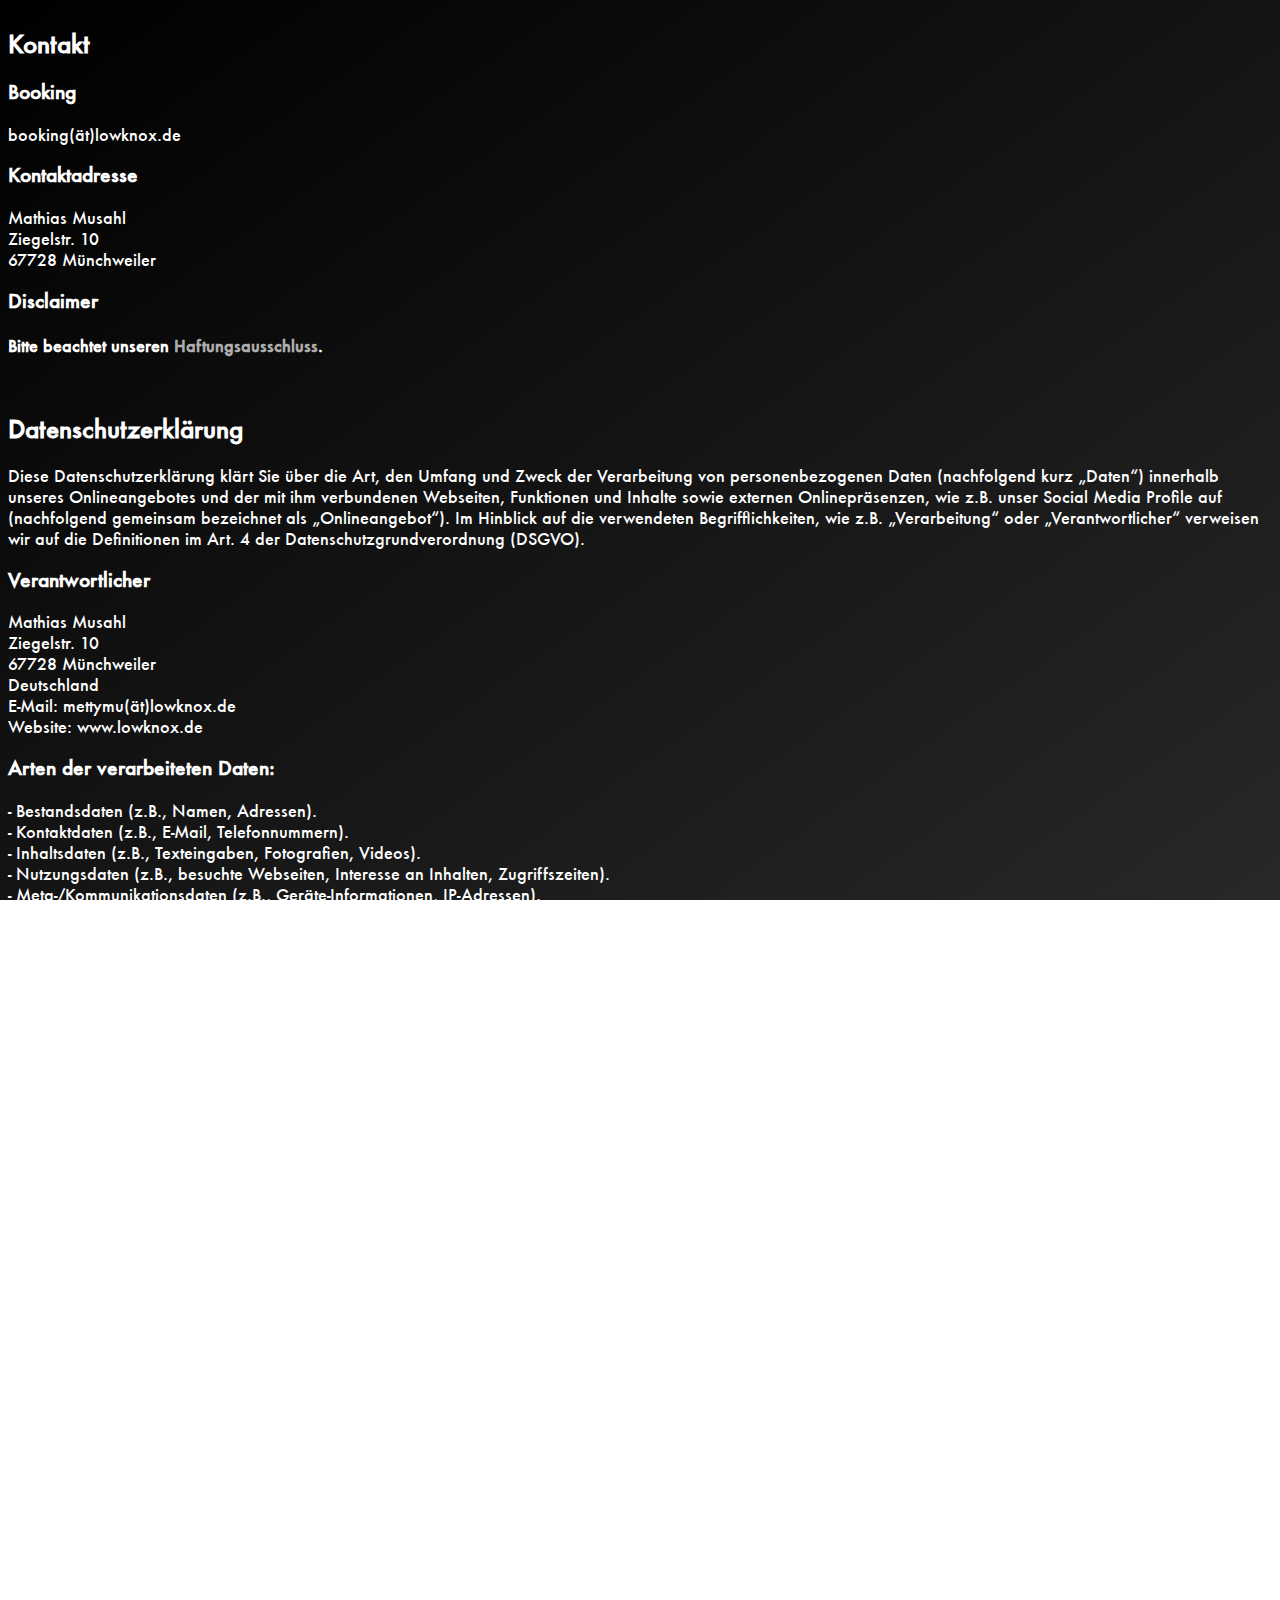
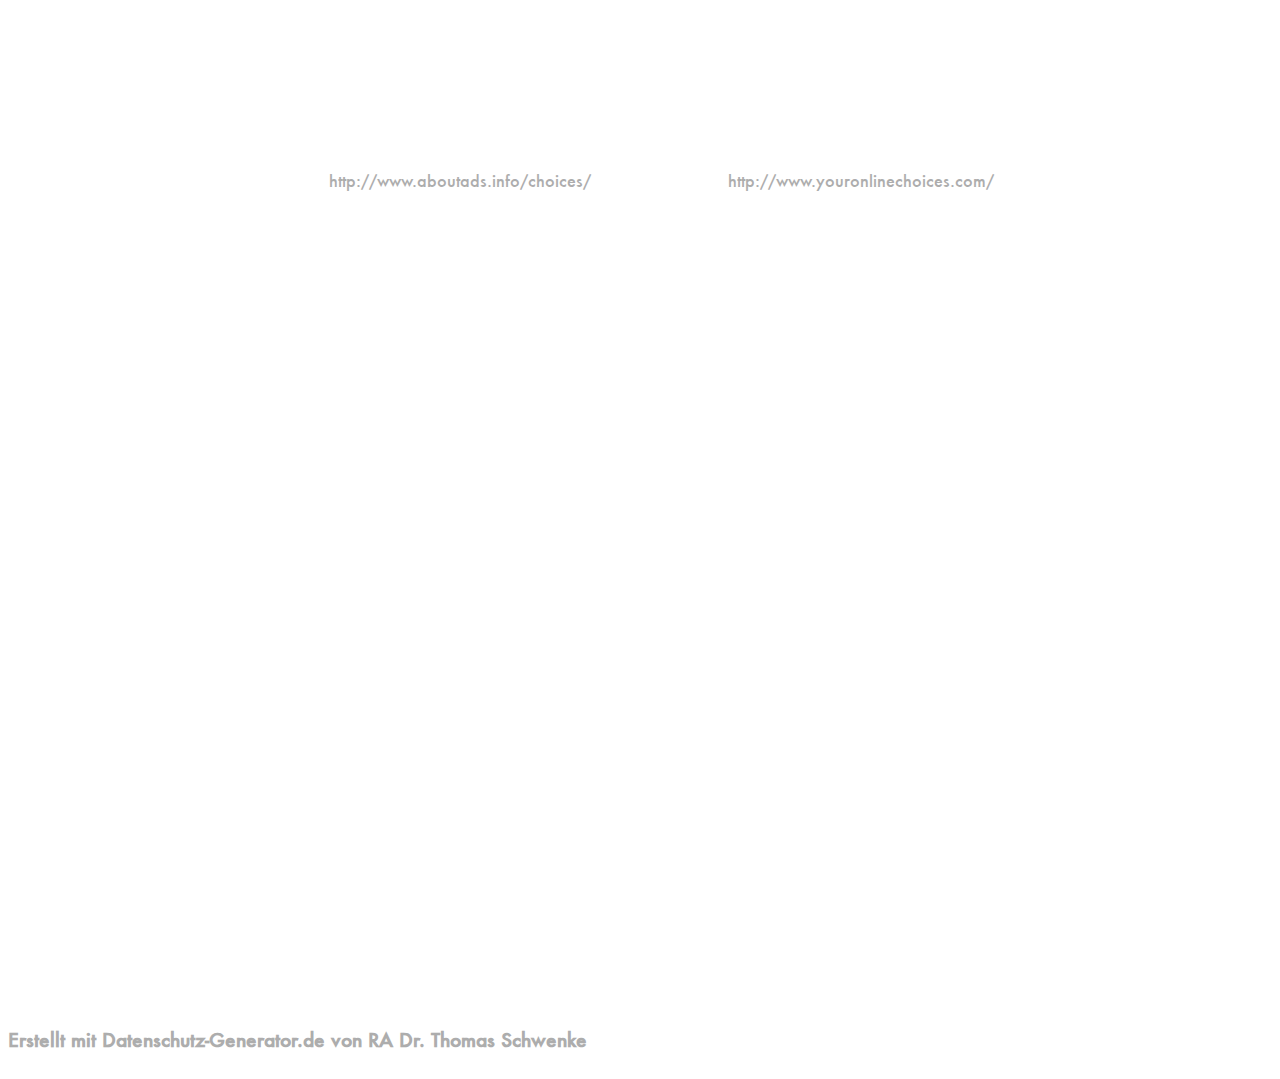
<file: src/datenschutzerklaerung.html>
<!DOCTYPE html>
<html>

<head>
	<meta charset="utf-8" />
	<link rel="stylesheet" href="styles.css" />
	<title>IMPRINT/DATA PRIVACY</title>
</head>

<body>
	<div class="datenschutz">
	<h2>Kontakt</h2>
	<h3>Booking</h6>
	<p>booking(ät)lowknox.de</p>
	<h3>Kontaktadresse</h6>
	<p>Mathias Musahl<br>
		Ziegelstr. 10<br>
		67728 Münchweiler</p>
	<h3>Disclaimer</h6>
	<h4>Bitte beachtet unseren <a href="http://www.disclaimer.de/disclaimer.htm" target="_blank">Haftungsausschluss</a>.</h4>
	</div>
	</div>
	<div class="datenschutz">
		<h2>Datenschutzerklärung</h2>
		<p>Diese Datenschutzerklärung klärt Sie über die Art, den Umfang und Zweck der Verarbeitung von
			personenbezogenen
			Daten (nachfolgend kurz „Daten“) innerhalb unseres Onlineangebotes und der mit ihm verbundenen Webseiten,
			Funktionen und Inhalte sowie externen Onlinepräsenzen, wie z.B. unser Social Media Profile auf (nachfolgend
			gemeinsam bezeichnet als „Onlineangebot“). Im Hinblick auf die verwendeten Begrifflichkeiten, wie z.B.
			„Verarbeitung“ oder „Verantwortlicher“ verweisen wir auf die Definitionen im Art. 4 der
			Datenschutzgrundverordnung (DSGVO).</p>
		<h3 id="dsg-general-controller">Verantwortlicher</h3>
		<p><span class="tsmcontroller">Mathias Musahl<br>
				Ziegelstr. 10<br>
				67728 Münchweiler<br>
				Deutschland<br>
				E-Mail: mettymu(ät)lowknox.de<br>
				Website: www.lowknox.de</span></p>
		<h3 id="dsg-general-datatype">Arten der verarbeiteten Daten:</h3>
		<p>- Bestandsdaten (z.B., Namen, Adressen).<br>
			- Kontaktdaten (z.B., E-Mail, Telefonnummern).<br>
			- Inhaltsdaten (z.B., Texteingaben, Fotografien, Videos).<br>
			- Nutzungsdaten (z.B., besuchte Webseiten, Interesse an Inhalten, Zugriffszeiten).<br>
			- Meta-/Kommunikationsdaten (z.B., Geräte-Informationen, IP-Adressen).</p>
		<h3 id="dsg-general-datasubjects">Kategorien betroffener Personen</h3>
		<p>Besucher und Nutzer des Onlineangebotes (Nachfolgend bezeichnen wir die betroffenen Personen zusammenfassend
			auch
			als „Nutzer“).</p>
		<h3 id="dsg-general-purpose">Zweck der Verarbeitung</h3>
		<p>- Zurverfügungstellung des Onlineangebotes, seiner Funktionen und Inhalte.<br>
			- Beantwortung von Kontaktanfragen und Kommunikation mit Nutzern.<br>
			- Sicherheitsmaßnahmen.</p>
		<h3 id="dsg-general-terms">Verwendete Begrifflichkeiten</h3>
		<p>„Personenbezogene Daten“ sind alle Informationen, die sich auf eine identifizierte oder identifizierbare
			natürliche Person (im Folgenden „betroffene Person“) beziehen; als identifizierbar wird eine natürliche
			Person
			angesehen, die direkt oder indirekt, insbesondere mittels Zuordnung zu einer Kennung wie einem Namen, zu
			einer
			Kennnummer, zu Standortdaten, zu einer Online-Kennung (z.B. Cookie) oder zu einem oder mehreren besonderen
			Merkmalen identifiziert werden kann, die Ausdruck der physischen, physiologischen, genetischen, psychischen,
			wirtschaftlichen, kulturellen oder sozialen Identität dieser natürlichen Person sind.</p>
		<p>„Verarbeitung“ ist jeder mit oder ohne Hilfe automatisierter Verfahren ausgeführte Vorgang oder jede solche
			Vorgangsreihe im Zusammenhang mit personenbezogenen Daten. Der Begriff reicht weit und umfasst praktisch
			jeden
			Umgang mit Daten.</p>
		<p>„Pseudonymisierung“ die Verarbeitung personenbezogener Daten in einer Weise, dass die personenbezogenen Daten
			ohne Hinzuziehung zusätzlicher Informationen nicht mehr einer spezifischen betroffenen Person zugeordnet
			werden
			können, sofern diese zusätzlichen Informationen gesondert aufbewahrt werden und technischen und
			organisatorischen Maßnahmen unterliegen, die gewährleisten, dass die personenbezogenen Daten nicht einer
			identifizierten oder identifizierbaren natürlichen Person zugewiesen werden.</p>
		<p>„Profiling“ jede Art der automatisierten Verarbeitung personenbezogener Daten, die darin besteht, dass diese
			personenbezogenen Daten verwendet werden, um bestimmte persönliche Aspekte, die sich auf eine natürliche
			Person
			beziehen, zu bewerten, insbesondere um Aspekte bezüglich Arbeitsleistung, wirtschaftliche Lage, Gesundheit,
			persönliche Vorlieben, Interessen, Zuverlässigkeit, Verhalten, Aufenthaltsort oder Ortswechsel dieser
			natürlichen Person zu analysieren oder vorherzusagen.</p>
		<p>Als „Verantwortlicher“ wird die natürliche oder juristische Person, Behörde, Einrichtung oder andere Stelle,
			die
			allein oder gemeinsam mit anderen über die Zwecke und Mittel der Verarbeitung von personenbezogenen Daten
			entscheidet, bezeichnet.</p>
		<p>„Auftragsverarbeiter“ eine natürliche oder juristische Person, Behörde, Einrichtung oder andere Stelle, die
			personenbezogene Daten im Auftrag des Verantwortlichen verarbeitet.</p>
		<h3 id="dsg-general-legalbasis">Maßgebliche Rechtsgrundlagen</h3>
		<p>Nach Maßgabe des Art. 13 DSGVO teilen wir Ihnen die Rechtsgrundlagen unserer Datenverarbeitungen mit. Sofern
			die
			Rechtsgrundlage in der Datenschutzerklärung nicht genannt wird, gilt Folgendes: Die Rechtsgrundlage für die
			Einholung von Einwilligungen ist Art. 6 Abs. 1 lit. a und Art. 7 DSGVO, die Rechtsgrundlage für die
			Verarbeitung
			zur Erfüllung unserer Leistungen und Durchführung vertraglicher Maßnahmen sowie Beantwortung von Anfragen
			ist
			Art. 6 Abs. 1 lit. b DSGVO, die Rechtsgrundlage für die Verarbeitung zur Erfüllung unserer rechtlichen
			Verpflichtungen ist Art. 6 Abs. 1 lit. c DSGVO, und die Rechtsgrundlage für die Verarbeitung zur Wahrung
			unserer
			berechtigten Interessen ist Art. 6 Abs. 1 lit. f DSGVO. Für den Fall, dass lebenswichtige Interessen der
			betroffenen Person oder einer anderen natürlichen Person eine Verarbeitung personenbezogener Daten
			erforderlich
			machen, dient Art. 6 Abs. 1 lit. d DSGVO als Rechtsgrundlage.</p>
		<h3 id="dsg-general-securitymeasures">Sicherheitsmaßnahmen</h3>
		<p>Wir treffen nach Maßgabe des Art. 32 DSGVO unter Berücksichtigung des Stands der Technik, der
			Implementierungskosten und der Art, des Umfangs, der Umstände und der Zwecke der Verarbeitung sowie der
			unterschiedlichen Eintrittswahrscheinlichkeit und Schwere des Risikos für die Rechte und Freiheiten
			natürlicher
			Personen, geeignete technische und organisatorische Maßnahmen, um ein dem Risiko angemessenes Schutzniveau
			zu
			gewährleisten.</p>
		<p>Zu den Maßnahmen gehören insbesondere die Sicherung der Vertraulichkeit, Integrität und Verfügbarkeit von
			Daten
			durch Kontrolle des physischen Zugangs zu den Daten, als auch des sie betreffenden Zugriffs, der Eingabe,
			Weitergabe, der Sicherung der Verfügbarkeit und ihrer Trennung. Des Weiteren haben wir Verfahren
			eingerichtet,
			die eine Wahrnehmung von Betroffenenrechten, Löschung von Daten und Reaktion auf Gefährdung der Daten
			gewährleisten. Ferner berücksichtigen wir den Schutz personenbezogener Daten bereits bei der Entwicklung,
			bzw.
			Auswahl von Hardware, Software sowie Verfahren, entsprechend dem Prinzip des Datenschutzes durch
			Technikgestaltung und durch datenschutzfreundliche Voreinstellungen (Art. 25 DSGVO).</p>
		<h3 id="dsg-general-coprocessing">Zusammenarbeit mit Auftragsverarbeitern und Dritten</h3>
		<p>Sofern wir im Rahmen unserer Verarbeitung Daten gegenüber anderen Personen und Unternehmen
			(Auftragsverarbeitern
			oder Dritten) offenbaren, sie an diese übermitteln oder ihnen sonst Zugriff auf die Daten gewähren, erfolgt
			dies
			nur auf Grundlage einer gesetzlichen Erlaubnis (z.B. wenn eine Übermittlung der Daten an Dritte, wie an
			Zahlungsdienstleister, gem. Art. 6 Abs. 1 lit. b DSGVO zur Vertragserfüllung erforderlich ist), Sie
			eingewilligt
			haben, eine rechtliche Verpflichtung dies vorsieht oder auf Grundlage unserer berechtigten Interessen (z.B.
			beim
			Einsatz von Beauftragten, Webhostern, etc.).</p>
		<p>Sofern wir Dritte mit der Verarbeitung von Daten auf Grundlage eines sog. „Auftragsverarbeitungsvertrages“
			beauftragen, geschieht dies auf Grundlage des Art. 28 DSGVO.</p>
		<h3 id="dsg-general-thirdparty">Übermittlungen in Drittländer</h3>
		<p>Sofern wir Daten in einem Drittland (d.h. außerhalb der Europäischen Union (EU) oder des Europäischen
			Wirtschaftsraums (EWR)) verarbeiten oder dies im Rahmen der Inanspruchnahme von Diensten Dritter oder
			Offenlegung, bzw. Übermittlung von Daten an Dritte geschieht, erfolgt dies nur, wenn es zur Erfüllung
			unserer
			(vor)vertraglichen Pflichten, auf Grundlage Ihrer Einwilligung, aufgrund einer rechtlichen Verpflichtung
			oder
			auf Grundlage unserer berechtigten Interessen geschieht. Vorbehaltlich gesetzlicher oder vertraglicher
			Erlaubnisse, verarbeiten oder lassen wir die Daten in einem Drittland nur beim Vorliegen der besonderen
			Voraussetzungen der Art. 44 ff. DSGVO verarbeiten. D.h. die Verarbeitung erfolgt z.B. auf Grundlage
			besonderer
			Garantien, wie der offiziell anerkannten Feststellung eines der EU entsprechenden Datenschutzniveaus (z.B.
			für
			die USA durch das „Privacy Shield“) oder Beachtung offiziell anerkannter spezieller vertraglicher
			Verpflichtungen (so genannte „Standardvertragsklauseln“).</p>
		<h3 id="dsg-general-rightssubject">Rechte der betroffenen Personen</h3>
		<p>Sie haben das Recht, eine Bestätigung darüber zu verlangen, ob betreffende Daten verarbeitet werden und auf
			Auskunft über diese Daten sowie auf weitere Informationen und Kopie der Daten entsprechend Art. 15 DSGVO.
		</p>
		<p>Sie haben entsprechend. Art. 16 DSGVO das Recht, die Vervollständigung der Sie betreffenden Daten oder die
			Berichtigung der Sie betreffenden unrichtigen Daten zu verlangen.</p>
		<p>Sie haben nach Maßgabe des Art. 17 DSGVO das Recht zu verlangen, dass betreffende Daten unverzüglich gelöscht
			werden, bzw. alternativ nach Maßgabe des Art. 18 DSGVO eine Einschränkung der Verarbeitung der Daten zu
			verlangen.</p>
		<p>Sie haben das Recht zu verlangen, dass die Sie betreffenden Daten, die Sie uns bereitgestellt haben nach
			Maßgabe
			des Art. 20 DSGVO zu erhalten und deren Übermittlung an andere Verantwortliche zu fordern.</p>
		<p>Sie haben ferner gem. Art. 77 DSGVO das Recht, eine Beschwerde bei der zuständigen Aufsichtsbehörde
			einzureichen.
		</p>
		<h3 id="dsg-general-revokeconsent">Widerrufsrecht</h3>
		<p>Sie haben das Recht, erteilte Einwilligungen gem. Art. 7 Abs. 3 DSGVO mit Wirkung für die Zukunft zu
			widerrufen
		</p>
		<h3 id="dsg-general-object">Widerspruchsrecht</h3>
		<p>Sie können der künftigen Verarbeitung der Sie betreffenden Daten nach Maßgabe des Art. 21 DSGVO jederzeit
			widersprechen. Der Widerspruch kann insbesondere gegen die Verarbeitung für Zwecke der Direktwerbung
			erfolgen.
		</p>
		<h3 id="dsg-general-cookies">Cookies und Widerspruchsrecht bei Direktwerbung</h3>
		<p>Als „Cookies“ werden kleine Dateien bezeichnet, die auf Rechnern der Nutzer gespeichert werden. Innerhalb der
			Cookies können unterschiedliche Angaben gespeichert werden. Ein Cookie dient primär dazu, die Angaben zu
			einem
			Nutzer (bzw. dem Gerät auf dem das Cookie gespeichert ist) während oder auch nach seinem Besuch innerhalb
			eines
			Onlineangebotes zu speichern. Als temporäre Cookies, bzw. „Session-Cookies“ oder „transiente Cookies“,
			werden
			Cookies bezeichnet, die gelöscht werden, nachdem ein Nutzer ein Onlineangebot verlässt und seinen Browser
			schließt. In einem solchen Cookie kann z.B. der Inhalt eines Warenkorbs in einem Onlineshop oder ein
			Login-Status gespeichert werden. Als „permanent“ oder „persistent“ werden Cookies bezeichnet, die auch nach
			dem
			Schließen des Browsers gespeichert bleiben. So kann z.B. der Login-Status gespeichert werden, wenn die
			Nutzer
			diese nach mehreren Tagen aufsuchen. Ebenso können in einem solchen Cookie die Interessen der Nutzer
			gespeichert
			werden, die für Reichweitenmessung oder Marketingzwecke verwendet werden. Als „Third-Party-Cookie“ werden
			Cookies bezeichnet, die von anderen Anbietern als dem Verantwortlichen, der das Onlineangebot betreibt,
			angeboten werden (andernfalls, wenn es nur dessen Cookies sind spricht man von „First-Party Cookies“).</p>
		<p>Wir können temporäre und permanente Cookies einsetzen und klären hierüber im Rahmen unserer
			Datenschutzerklärung
			auf.</p>
		<p>Falls die Nutzer nicht möchten, dass Cookies auf ihrem Rechner gespeichert werden, werden sie gebeten die
			entsprechende Option in den Systemeinstellungen ihres Browsers zu deaktivieren. Gespeicherte Cookies können
			in
			den Systemeinstellungen des Browsers gelöscht werden. Der Ausschluss von Cookies kann zu
			Funktionseinschränkungen dieses Onlineangebotes führen.</p>
		<p>Ein genereller Widerspruch gegen den Einsatz der zu Zwecken des Onlinemarketing eingesetzten Cookies kann bei
			einer Vielzahl der Dienste, vor allem im Fall des Trackings, über die US-amerikanische Seite <a
				href="http://www.aboutads.info/choices/">http://www.aboutads.info/choices/</a> oder die EU-Seite <a
				href="http://www.youronlinechoices.com/">http://www.youronlinechoices.com/</a> erklärt werden. Des
			Weiteren
			kann die Speicherung von Cookies mittels deren Abschaltung in den Einstellungen des Browsers erreicht
			werden.
			Bitte beachten Sie, dass dann gegebenenfalls nicht alle Funktionen dieses Onlineangebotes genutzt werden
			können.
		</p>
		<h3 id="dsg-general-erasure">Löschung von Daten</h3>
		<p>Die von uns verarbeiteten Daten werden nach Maßgabe der Art. 17 und 18 DSGVO gelöscht oder in ihrer
			Verarbeitung
			eingeschränkt. Sofern nicht im Rahmen dieser Datenschutzerklärung ausdrücklich angegeben, werden die bei uns
			gespeicherten Daten gelöscht, sobald sie für ihre Zweckbestimmung nicht mehr erforderlich sind und der
			Löschung
			keine gesetzlichen Aufbewahrungspflichten entgegenstehen. Sofern die Daten nicht gelöscht werden, weil sie
			für
			andere und gesetzlich zulässige Zwecke erforderlich sind, wird deren Verarbeitung eingeschränkt. D.h. die
			Daten
			werden gesperrt und nicht für andere Zwecke verarbeitet. Das gilt z.B. für Daten, die aus handels- oder
			steuerrechtlichen Gründen aufbewahrt werden müssen.</p>
		<p>Nach gesetzlichen Vorgaben in Deutschland, erfolgt die Aufbewahrung insbesondere für 10 Jahre gemäß §§ 147
			Abs. 1
			AO, 257 Abs. 1 Nr. 1 und 4, Abs. 4 HGB (Bücher, Aufzeichnungen, Lageberichte, Buchungsbelege, Handelsbücher,
			für
			Besteuerung relevanter Unterlagen, etc.) und 6 Jahre gemäß § 257 Abs. 1 Nr. 2 und 3, Abs. 4 HGB
			(Handelsbriefe).
		</p>
		<p>Nach gesetzlichen Vorgaben in Österreich erfolgt die Aufbewahrung insbesondere für 7 J gemäß § 132 Abs. 1 BAO
			(Buchhaltungsunterlagen, Belege/Rechnungen, Konten, Belege, Geschäftspapiere, Aufstellung der Einnahmen und
			Ausgaben, etc.), für 22 Jahre im Zusammenhang mit Grundstücken und für 10 Jahre bei Unterlagen im
			Zusammenhang
			mit elektronisch erbrachten Leistungen, Telekommunikations-, Rundfunk- und Fernsehleistungen, die an
			Nichtunternehmer in EU-Mitgliedstaaten erbracht werden und für die der Mini-One-Stop-Shop (MOSS) in Anspruch
			genommen wird.</p>
		<h3 id="dsg-hostingprovider">Hosting und E-Mail-Versand</h3>
		<p><span class="ts-muster-content">Die von uns in Anspruch genommenen Hosting-Leistungen dienen der
				Zurverfügungstellung der folgenden Leistungen: Infrastruktur- und Plattformdienstleistungen,
				Rechenkapazität, Speicherplatz und Datenbankdienste, E-Mail-Versand, Sicherheitsleistungen sowie
				technische
				Wartungsleistungen, die wir zum Zwecke des Betriebs dieses Onlineangebotes einsetzen.</span></p>
		<p>Hierbei verarbeiten wir, bzw. unser Hostinganbieter Bestandsdaten, Kontaktdaten, Inhaltsdaten, Vertragsdaten,
			Nutzungsdaten, Meta- und Kommunikationsdaten von Kunden, Interessenten und Besuchern dieses Onlineangebotes
			auf
			Grundlage unserer berechtigten Interessen an einer effizienten und sicheren Zurverfügungstellung dieses
			Onlineangebotes gem. Art. 6 Abs. 1 lit. f DSGVO i.V.m. Art. 28 DSGVO (Abschluss
			Auftragsverarbeitungsvertrag).
		</p>
		<h3 id="dsg-logfiles">Erhebung von Zugriffsdaten und Logfiles</h3>
		<p><span class="ts-muster-content">Wir, bzw. unser Hostinganbieter, erhebt auf Grundlage unserer berechtigten
				Interessen im Sinne des Art. 6 Abs. 1 lit. f. DSGVO Daten über jeden Zugriff auf den Server, auf dem
				sich
				dieser Dienst befindet (sogenannte Serverlogfiles). Zu den Zugriffsdaten gehören Name der abgerufenen
				Webseite, Datei, Datum und Uhrzeit des Abrufs, übertragene Datenmenge, Meldung über erfolgreichen Abruf,
				Browsertyp nebst Version, das Betriebssystem des Nutzers, Referrer URL (die zuvor besuchte Seite),
				IP-Adresse und der anfragende Provider.</span></p>
		<p>Logfile-Informationen werden aus Sicherheitsgründen (z.B. zur Aufklärung von Missbrauchs- oder
			Betrugshandlungen)
			für die Dauer von maximal 7 Tagen gespeichert und danach gelöscht. Daten, deren weitere Aufbewahrung zu
			Beweiszwecken erforderlich ist, sind bis zur endgültigen Klärung des jeweiligen Vorfalls von der Löschung
			ausgenommen.</p>
		<h3><a class="dsg1-5" href="https://datenschutz-generator.de" target="_blank"
				rel="nofollow noopener noreferrer">Erstellt mit Datenschutz-Generator.de von RA Dr. Thomas Schwenke</a>
		</h3>
	</div>
</body>

</html>
</file>
<file: src/styles.css>
@font-face {
  font-family: futura;
  src: url(assets/webfonts/Futura-Medium.ttf)
}

body,
html {
  height: 100%;
  margin: 0;
  padding: 0;
  font-family: "futura", "Tahoma";
  font-size: 1em;
  background: #000000;
  background: linear-gradient(to bottom right, rgba(0, 0, 0, 1) 0%, rgb(40, 40, 40) 100%);
  background: -webkit-linear-gradient(to bottom right, rgba(0, 0, 0, 1) 0%, rgb(40, 40, 40) 100%);
  background: -moz-linear-gradient(to bottom right, rgba(0, 0, 0, 1) 0%, rgb(40, 40, 40) 100%);
  background-attachment: fixed;
}

body {
  display: flex;
  flex-direction: column;
}

header {
  padding-top: 1em;
  text-align: center;
  display: flex;
  flex-direction: column;
  align-items: center;
}

header > img {
  display: block;
  width: 95%;
  max-width: 600px;
}

.main-content {
  flex: 1 0 auto;
}

.dates-container {
  display: flex;
  flex-direction: column;
  justify-content: center;
  align-items: center;
  color: #e7cea3;
}

.dates-list {
  display: flex;
  flex-direction: column;
  justify-content: center;
  align-items: center;
}

.dates-list p,
.dates-list a {
  color: #e7cea3;
  margin: 0;
  margin-top: 1em;
  padding: 0;
}

.dates-list > table {
  border-spacing: 8px;
}

.dates-list > :first-child {
  margin-top: 0;
}

ul {
  box-sizing: border-box;
  list-style: none;
  margin: 0 auto;
  padding: 2em;
  padding-top: 1em;
  max-width: 480px;
}

ul > li {
  background-color: #e7cea3;
  border-radius: 1em;
  margin: 1.4em 0;
  transition: transform 300ms ease-out;
}

ul > li > a {
  display: flex;
  flex-direction: row;
  justify-content: center;
  align-items: center;
  gap: 0.5em;
  padding: 1em;
}

a {
  text-decoration: none;
  color: #000000;
}

li:hover {
  transform: scale(1.1);
}

i {
  font-size: 1.3em;
}

.footer {
  flex-shrink: 0;
}

.footer-container {
  display: flex;
  flex-direction: row;
  padding-bottom: 1em;
}

.footer-container > a {
  font-size: 0.8em;
  margin-left: 2em;
  color: #e7cea3;
}

.underline {
  position: relative;
}

.underline::before {
  content: '';
  position: absolute;
  bottom: 0;
  right: 0;
  width: 0;
  height: 2px;
  background-color: #e7cea3;
  transition: width 0.6s cubic-bezier(0.25, 1, 0.5, 1);
}

@media (hover: hover) and (pointer: fine) {
  .underline:hover::before {
    left: 0;
    right: auto;
    width: 100%;
  }
}

.modal {
  display: none;
  flex-direction: row;
  justify-content: center;
  align-items: center;
  z-index: 1;
  position: fixed;
  left: 0;
  top: 0;
  width: 100%;
  height: 100%;
  overflow: auto;
  background: rgba(0, 0, 0, 1);
  background: rgba(0, 0, 0, 0.4);

}

.modal-content {
  background: rgba(0, 0, 0, 0);
  padding: 8px;
  border-radius: 0.5em;
  width: 80%;
  height: 80%;
  color: #ffffff;
}

.modal-content > iframe {
  height: 100%;
  width: 100%;
}

.datenschutz {
  padding: 8px;
  color: #ffffff
}

.history {
  opacity: 40%;
}

p > a,
h3 > a,
h4 > a {
  color: rgb(173, 173, 173)
}

.link {
  cursor: pointer;
}
</file>
